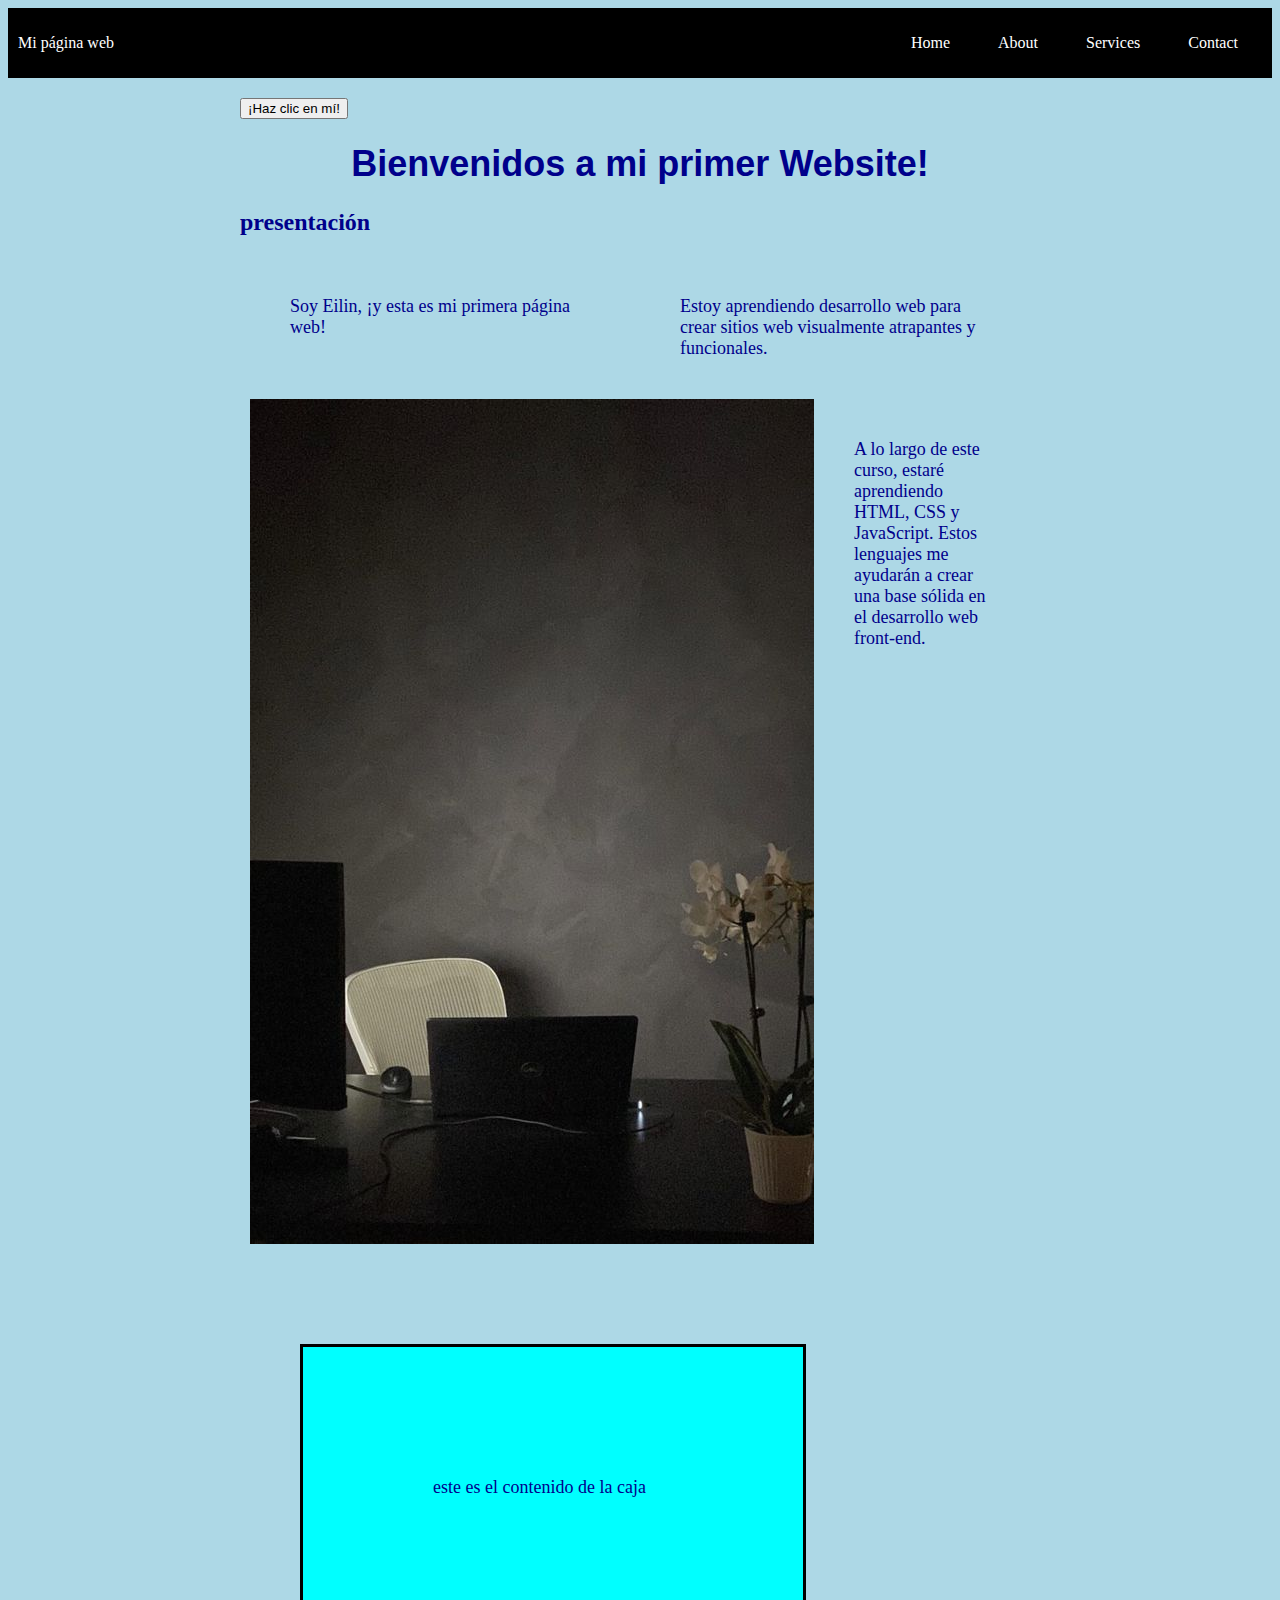
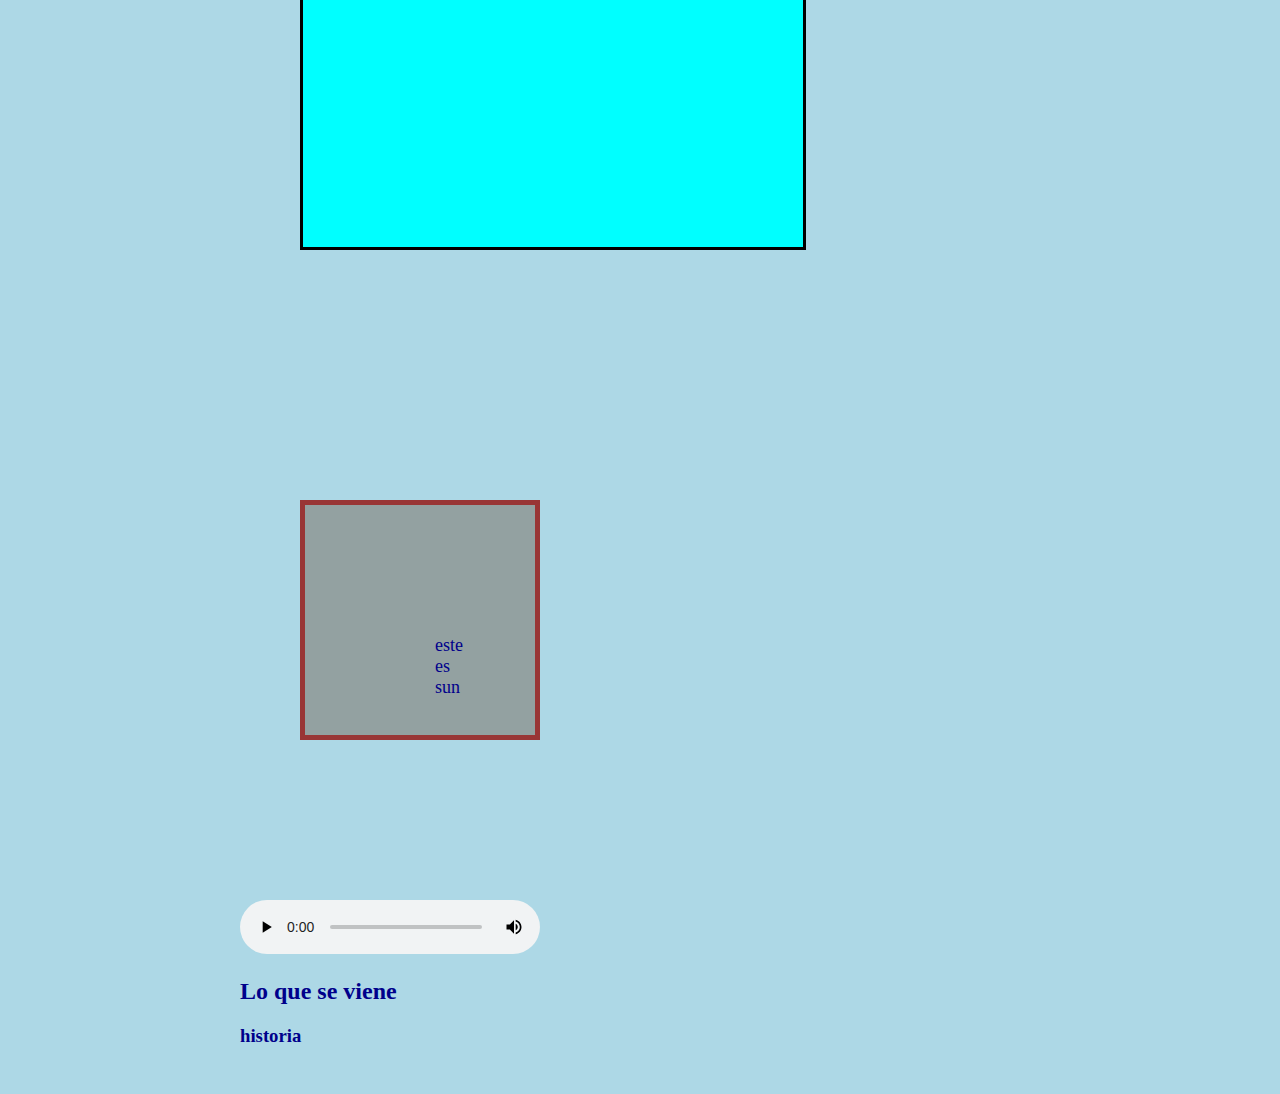
<file: index.html>
<!DOCTYPE html>
<html>
    <head>
        <link rel="stylesheet" type="text/css" href="styles.css">
        <meta charset="UTF-8"/>
        <title>Mi primera página web</title>
    </head>
    <body>
      <div class="container-nav" >
        <nav class="navbar"role="navigation">
          <a href="#" class="brand">Mi página web</a>
          <ul class="nav-links">
            <li><a href="index.html">Home</a></li>
            <li><a href="nosotros.html">About</a></li>
            <li><a href="servicios.html">Services</a></li>
            <li><a href="contacto.html">Contact</a></li>
          </ul>
        </nav>
        <button class="button-menu-toggle">Menu</button>
      </div>


      <div class="container">
        <button onClick="showAlert()" aria-label="Haz clic en mí">¡Haz clic en mí!</button>

         <h1>Bienvenidos a mi primer Website!</h1>
       

        <h2>presentación</h2>
        
        <div class="row">
          <div class="column">

        <p>Soy Eilin,  ¡y esta es mi primera página web!</p>
      </div>
      <div class="column">
        <p>Estoy aprendiendo desarrollo web para crear sitios web visualmente atrapantes y funcionales.</p>
      </div>

            
        <img Src= 3c65541978916622d85ff7b9e9af92b8.jpg />

        <div class="column">
          <p>A lo largo de este curso, estaré aprendiendo HTML, CSS y JavaScript. Estos lenguajes me ayudarán a crear una base sólida en el desarrollo web front-end.</p>
        </div>
        <div class="box">
          <p>este es el contenido de la caja</p>
        </div>
        <div class="sun">
            <p>este es sun</p>
         </div>
        </div>
        <audio src= audio_2023-06-08_20-42-24.ogg controls=""></audio>
        <h2>Lo que se viene</h2>
        <h3 id="parrafo 1">historia</h3>
        
      </div>
      <script src="script.js"></script>
    

    </body>
</html>
</file>
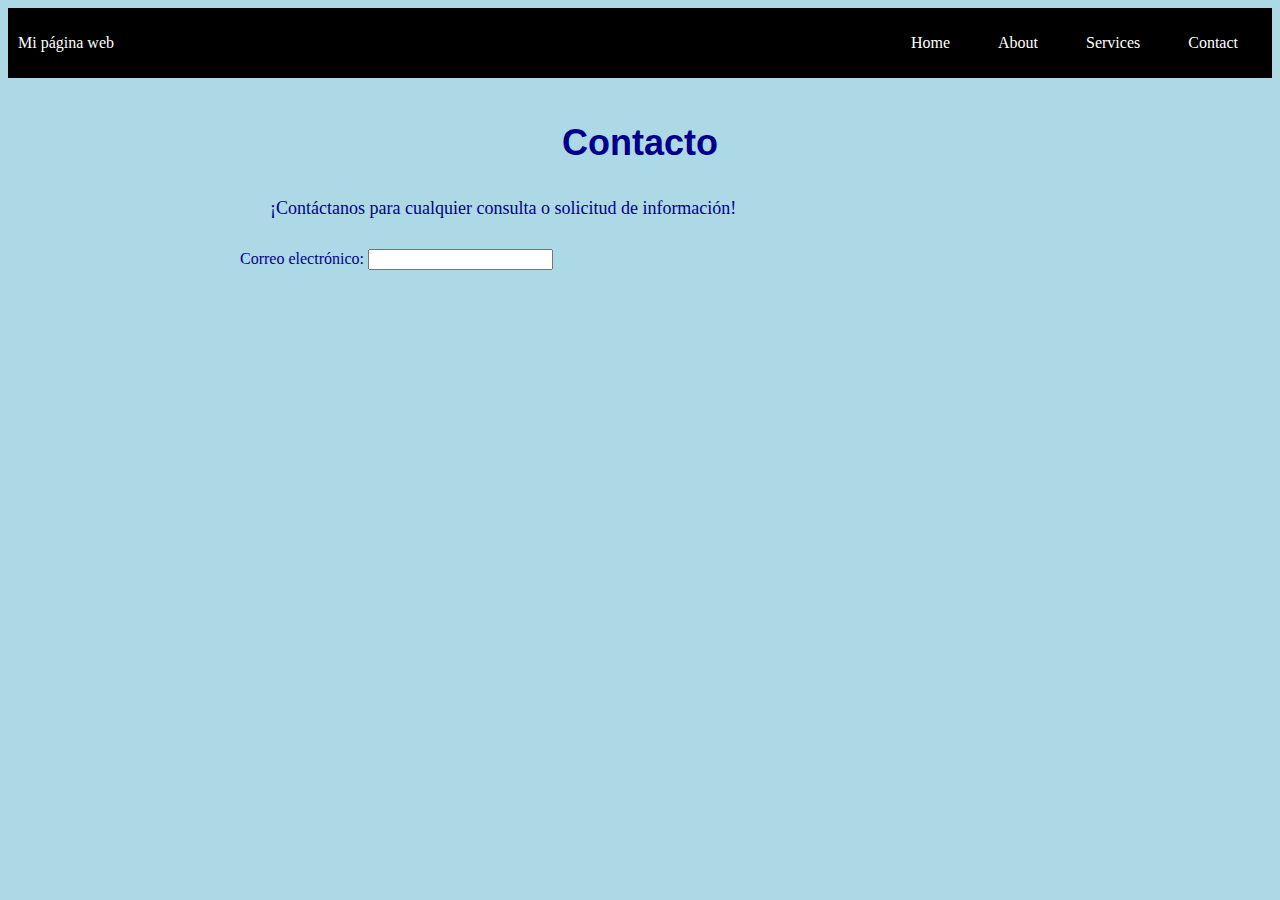
<file: contacto.html>
<!DOCTYPE html>
<html>
    <head>
        <link rel="stylesheet" type="text/css" href="styles.css">
        <meta charset="UTF-8"/>
        <title>Mi primera página web</title>
    </head>
    <body>
      <div class="container-nav">
        <nav class="navbar"role="navigation">
          <a href="#" class="brand">Mi página web</a>
          <ul class="nav-links">
            <li><a href="index.htm">Home</a></li>
            <li><a href="nosotros.html">About</a></li>
            <li><a href="servicios.html">Services</a></li>
            <li><a href="contacto.html">Contact</a></li>
          </ul>
        </nav>
        <button class="button-menu-toggle">Menu</button>
      </div>


      <div class="container">
        <h1>Contacto</h1>
        <p>¡Contáctanos para cualquier consulta o solicitud de información!</p>
         <form id="myForm">
                <label for="email">Correo electrónico:</label>
                <input type="email" id="email" name="email" required>
         </form>
      </div>

      <script src="script.js"></script>   
        
    </body>
</html>
</file>
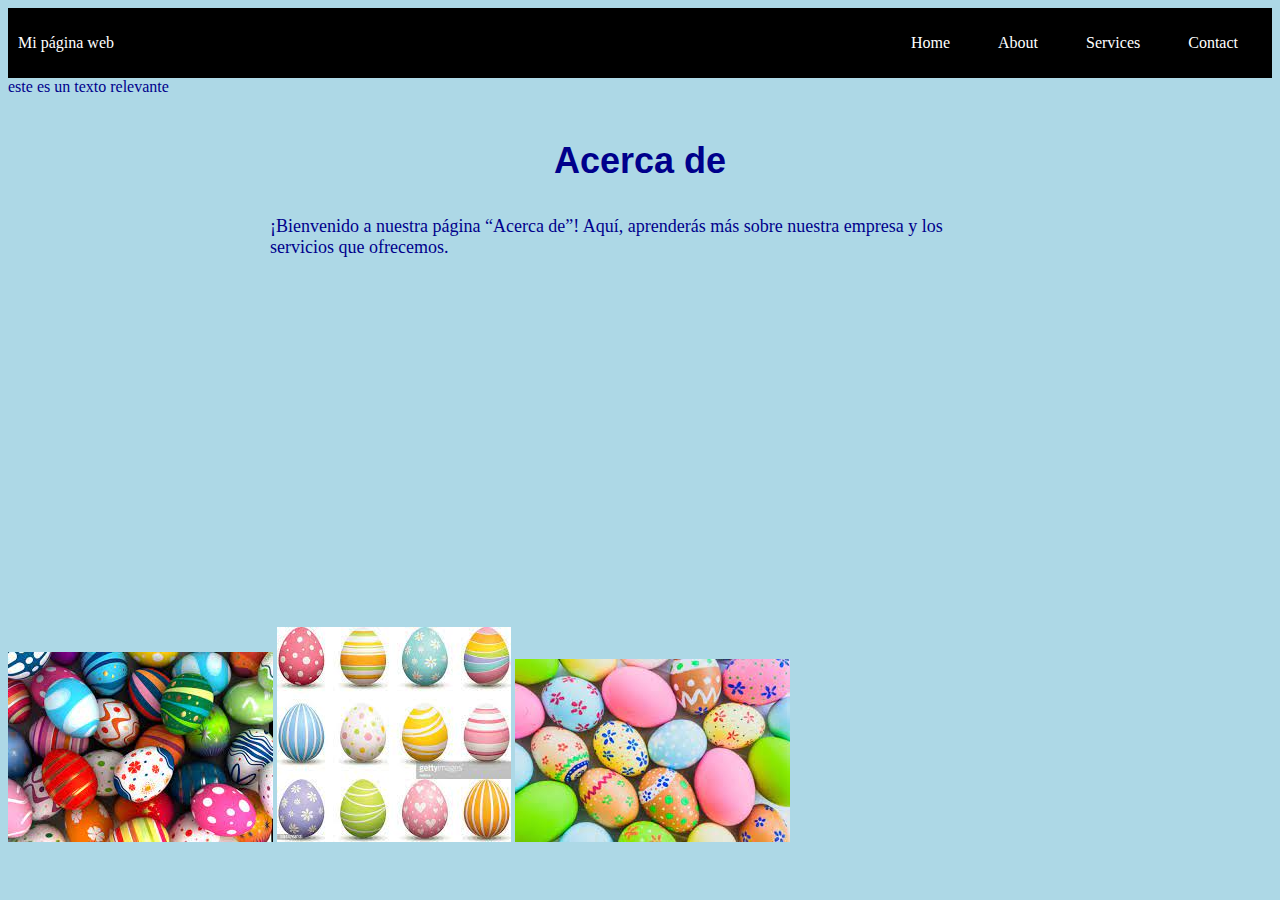
<file: nosotros.html>
<!DOCTYPE html>
<html>
    <head>
        <link rel="stylesheet" type="text/css" href="styles.css">
        <meta charset="UTF-8"/>
        <title>Mi primera página web</title>
    </head>
    <body>
      <div class="container-nav">
        <nav class="navbar"role="navigation">
          <a href="#" class="brand">Mi página web</a>
          <ul class="nav-links">
            <li><a href="index.htm">Home</a></li>
            <li><a href="nosotros.html">About</a></li>
            <li><a href="servicios.html">Services</a></li>
            <li><a href="contacto.html">Contact</a></li>
          </ul>
        </nav>
        <button class="button-menu-toggle">Menu</button>
      </div>
      <div class=”greeting>
        este es un texto relevante
      </div>

      <div class="container">
        <h1>Acerca de</h1>
        <p>¡Bienvenido a nuestra página “Acerca de”! Aquí, aprenderás más sobre nuestra empresa y los servicios que ofrecemos.</p>
        
        <iframe width="560" height="315" src="https://www.youtube.com/embed/qWcwFMAqpME" title="YouTube video player" frameborder="0" allow="accelerometer; autoplay; clipboard-write; encrypted-media; gyroscope; picture-in-picture; web-share" allowfullscreen></iframe>
      </div>
      <div class="img conteiner" style="place-content: stretch space-evenly;">
        <img src="imagen1.jpg" alt="huevos de pascua" />
        <img src="imagen2.jpg" alt="huevos de pascua" />
        <img src="imagen3.jpg" alt="huevos de pascua" />
    </div>
            
      <script src="script.js"></script>
    </body>
</html>
</file>
<file: styles.css>
body{ background-color: lightblue; color: darkblue;}
h1{font-family: Arial, sans-serif; font-size: 36px; text-align: center}
p{font-family: Georgia,serif; font-size: 18px; padding: 10px;  margin: 20px}
.box{margin: 100px 50px 150px 50px ;
       padding: 100px;
       border: 3px solid black;
      background-color: aqua;
      width: 300px;
      height: 300px;
    }
    .sun{margin: 100px 50px 150px 50px ;
      padding: 100px;
      border: 5px solid rgb(153, 54, 54);
     background-color: rgb(147, 161, 161);
     width: 30px;
     height: 30px;
     font-family: Arial, sans-serif; font-size: 36px; text-align: center
   }
   .container {
    max-width: 800px;
    margin: auto;
    padding: 20px;
  }
  
  .row {
    display: flex;
    flex-wrap: wrap;
    margin: 10px;
  }
  
  .column {
    flex: 1;
    padding: 10px;
  }
  @media (max-width: 600px) {
    .column {
      flex: 100%;
    }
  }
  .container-nav {
    display: flex;
    padding: 10px;
    height: 50px;
    background-color: black;
  }
  
  
  .navbar {
    display: flex;
    justify-content: space-between;
    width: 100%;
  }
  
  
  .brand {
    display: flex;
    align-items: center;
  }
  
  
  li>a {
    padding: 8px 24px;
  }
  
  
  li {
    list-style-type: none;
  }
  
  
  a {
    color: white;
    text-decoration:none;
  }
  
  
  .nav-links {
    display: flex;
    align-items: center;
  }
  
  
  .button-menu-toggle {
    display: none;
  }
  @media (max-width: 768px) {
    .column {
      flex: 100%;
    }
  
  
    .nav-links {
      display: none;
    }
  
  
    .button-menu-toggle {
      display: block;
      background-color: white;
      border:none;
      border-radius: 50px;
      padding: 0 24px;
      font-family: monospace;
      font-weight: bold;
      font-size: 20px;
    }
   
    .nav-links.nav-links-responsive {
      position: absolute;
      display: flex;
      background-color: rgba(20,20,20,0.95);
      width: 100%;
      height: 100%;
      top: 70px;
      left: 0;
      flex-direction: column;
      padding-top: 200px;
      align-items: center;
      gap:70px;
      font-size: 40px;
  
  
    }
  }
  .img-conteiner{
    display: flex;
    flex-wrap: wrap;
    justify-content: center;
  }
  .greeting{
    text-align: center;
  }
</file>
